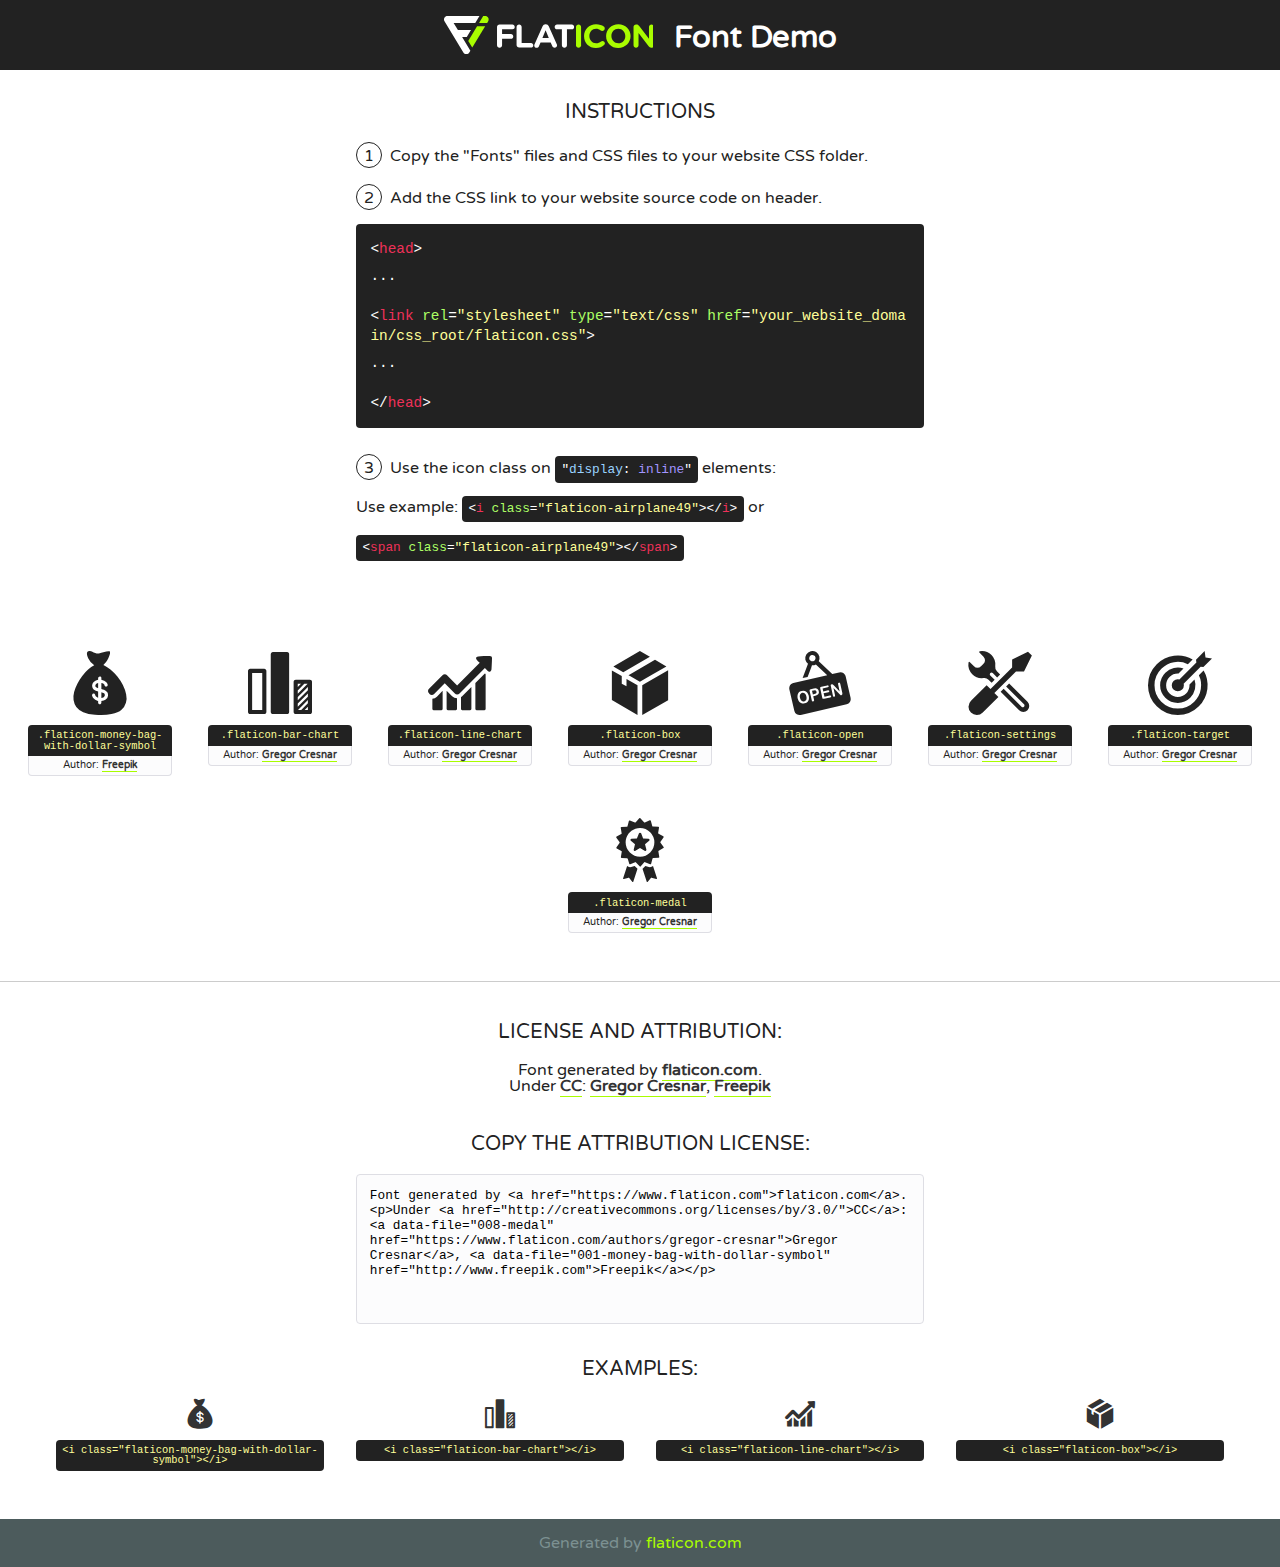
<file: static/fonts1/flaticon/font/flaticon.html>
<!DOCTYPE html>
<!--
  Flaticon icon font: Flaticon
  Creation date: 31/03/2019 22:35
-->
<html>
<!DOCTYPE html>
<html>

<head>
    <title>Flaticon WebFont</title>
    <link href="http://fonts.googleapis.com/css?family=Varela+Round" rel="stylesheet" type="text/css" />
    <link rel="stylesheet" type="text/css" href="flaticon.css">
    <meta charset="UTF-8">
    <style>
    html, body, div, span, applet, object, iframe,
    h1, h2, h3, h4, h5, h6, p, blockquote, pre,
    a, abbr, acronym, address, big, cite, code,
    del, dfn, em, img, ins, kbd, q, s, samp,
    small, strike, strong, sub, sup, tt, var,
    b, u, i, center,
    dl, dt, dd, ol, ul, li,
    fieldset, form, label, legend,
    table, caption, tbody, tfoot, thead, tr, th, td,
    article, aside, canvas, details, embed, 
    figure, figcaption, footer, header, hgroup, 
    menu, nav, output, ruby, section, summary,
    time, mark, audio, video {
        margin: 0;
        padding: 0;
        border: 0;
        font-size: 100%;
        font: inherit;
        vertical-align: baseline;
    }
    /* HTML5 display-role reset for older browsers */
    article, aside, details, figcaption, figure, 
    footer, header, hgroup, menu, nav, section {
        display: block;
    }
    body {
        line-height: 1;
    }
    ol, ul {
        list-style: none;
    }
    blockquote, q {
        quotes: none;
    }
    blockquote:before, blockquote:after,
    q:before, q:after {
        content: '';
        content: none;
    }
    table {
        border-collapse: collapse;
        border-spacing: 0;
    }
    body {
        font-family: 'Varela Round', Helvetica, Arial, sans-serif;
        font-size: 16px;
        color: #222;
    }
    a {
        color: #333;
        border-bottom: 1px solid #a9fd00;
        font-weight: bold;
        text-decoration: none;
    }
    * {
        -moz-box-sizing: border-box;
        -webkit-box-sizing: border-box;
        box-sizing: border-box;
        margin: 0;
        padding: 0;
    }
    [class^="flaticon-"]:before, [class*=" flaticon-"]:before, [class^="flaticon-"]:after, [class*=" flaticon-"]:after {
        font-family: Flaticon;
        font-size: 30px;
        font-style: normal;
        margin-left: 20px;
        color: #333;
    }
    .wrapper {
        max-width: 600px;
        margin: auto;
        padding: 0 1em;
    }
    .title {
        font-size: 1.25em;
        text-align: center;
        margin-bottom: 1em;
        text-transform: uppercase;
    }
    header {
        text-align: center;
        background-color: #222;
        color: #fff;
        padding: 1em;
    }
    header .logo {
        width: 210px;
        height: 38px;
        display: inline-block;
        vertical-align: middle;
        margin-right: 1em;
        border: none;
    }
    header strong {
        font-size: 1.95em;
        font-weight: bold;
        vertical-align: middle;
        margin-top: 5px;
        display: inline-block;
    }
    .demo {
        margin: 2em auto;
        line-height: 1.25em;
    }
    .demo ul li {
        margin-bottom: 1em;
    }
    .demo ul li .num {
        color: #222;
        border-radius: 20px;
        display: inline-block;
        width: 26px;
        padding: 3px;
        height: 26px;
        text-align: center;
        margin-right: 0.5em;
        border: 1px solid #222;
    }
    .demo ul li code {
        background-color: #222;
        border-radius: 4px;
        padding: 0.25em 0.5em;
        display: inline-block;
        color: #fff;
        font-family: Consolas,Monaco,Lucida Console,Liberation Mono,DejaVu Sans Mono,Bitstream Vera Sans Mono,Courier New, monospace;
        font-weight: lighter;
        margin-top: 1em;
        font-size: 0.8em;
        word-break: break-all;
    }
    .demo ul li code.big {
        padding: 1em;
        font-size: 0.9em;
    }
    .demo ul li code .red {
        color: #EF3159;
    }
    .demo ul li code .green {
        color: #ACFF65;
    }
    .demo ul li code .yellow {
        color: #FFFF99;
    }
    .demo ul li code .blue {
        color: #99D3FF;
    }
    .demo ul li code .purple {
        color: #A295FF;
    }
    .demo ul li code .dots {
        margin-top: 0.5em;
        display: block;
    }
    #glyphs {
        border-bottom: 1px solid #ccc;
        padding: 2em 0;
        text-align: center;
    }
    .glyph {
        display: inline-block;
        width: 9em;
        margin: 1em;
        text-align: center;
        vertical-align: top;
        background: #FFF;
    }
    .glyph .glyph-icon {
        padding: 10px;
        display: block;
        font-family:"Flaticon";
        font-size: 64px;
        line-height: 1;
    }
    .glyph .glyph-icon:before {
        font-size: 64px;
        color: #222;
        margin-left: 0;
    }
    .class-name {
        font-size: 0.65em;
        background-color: #222;
        color: #fff;
        border-radius: 4px 4px 0 0;
        padding: 0.5em;
        color: #FFFF99;
        font-family: Consolas,Monaco,Lucida Console,Liberation Mono,DejaVu Sans Mono,Bitstream Vera Sans Mono,Courier New, monospace;
    }
    .author-name {
        font-size: 0.6em;
        background-color: #fcfcfd;
        border: 1px solid #DEDEE4;
        border-top: 0;
        border-radius: 0 0 4px 4px;
        padding: 0.5em;
    }
    .class-name:last-child {
        font-size: 10px;
        color:#888;
    }
    .class-name:last-child a {
        font-size: 10px;
        color:#555;
    }
    .class-name:last-child a:hover {
        color:#a9fd00;
    }
    .glyph > input {
        display: block;
        width: 100px;
        margin: 5px auto;
        text-align: center;
        font-size: 12px;
        cursor: text;
    }
    .glyph > input.icon-input {
        font-family:"Flaticon";
        font-size: 16px;
        margin-bottom: 10px;
    }
    .attribution .title {
        margin-top: 2em;
    }
    .attribution textarea {
        background-color: #fcfcfd;
        padding: 1em;
        border: none;
        box-shadow: none;
        border: 1px solid #DEDEE4;
        border-radius: 4px;
        resize: none;
        width: 100%;
        height: 150px;
        font-size: 0.8em;
        font-family: Consolas,Monaco,Lucida Console,Liberation Mono,DejaVu Sans Mono,Bitstream Vera Sans Mono,Courier New, monospace;
        -webkit-appearance: none;
    }
    .iconsuse {
        margin: 2em auto;
        text-align: center;
        max-width: 1200px;
    }
    .iconsuse:after {
        content: '';
        display: table;
        clear: both;
    }
    .iconsuse .image {
        float: left;
        width: 25%;
        padding: 0 1em;
    }
    .iconsuse .image p {
        margin-bottom: 1em;
    }
    .iconsuse .image span {
        display: block;
        font-size: 0.65em;
        background-color: #222;
        color: #fff;
        border-radius: 4px;
        padding: 0.5em;
        color: #FFFF99;
        margin-top: 1em;
        font-family: Consolas,Monaco,Lucida Console,Liberation Mono,DejaVu Sans Mono,Bitstream Vera Sans Mono,Courier New, monospace;
    }
    #footer {
        text-align: center;
        background-color: #4C5B5C;
        color: #7c9192;
        padding: 1em;
    }
    #footer a {
        border: none;
        color: #a9fd00;
        font-weight: normal;
    }
    @media (max-width: 960px) {
        .iconsuse .image {
            width: 50%;
        }
    }
    @media (max-width: 560px) {
        .iconsuse .image {
            width: 100%;
        }
    }
    </style>
</head>

<body class="characters-off">

    <header>
        <a href="https://www.flaticon.com" target="_blank" class="logo">
            <svg version="1.1" xmlns="http://www.w3.org/2000/svg" xmlns:xlink="http://www.w3.org/1999/xlink" xmlns:a="http://ns.adobe.com/AdobeSVGViewerExtensions/3.0/" viewBox="0 0 560.875 102.036" enable-background="new 0 0 560.875 102.036" xml:space="preserve">
                <defs>
                </defs>
                <g>
                    <g class="letters">
                        <path fill="#ffffff" d="M141.596,29.675c0-3.777,2.985-6.767,6.764-6.767h34.438c3.426,0,6.15,2.728,6.15,6.15
                        c0,3.43-2.724,6.149-6.15,6.149h-27.674v13.091h23.719c3.429,0,6.151,2.724,6.151,6.15c0,3.43-2.723,6.149-6.151,6.149h-23.719
                        v17.574c0,3.773-2.986,6.761-6.764,6.761c-3.779,0-6.764-2.989-6.764-6.761V29.675z"></path>
                        <path fill="#ffffff" d="M193.844,29.149c0-3.781,2.985-6.767,6.764-6.767c3.776,0,6.763,2.985,6.763,6.767v42.957h25.039
                        c3.426,0,6.149,2.726,6.149,6.153c0,3.425-2.723,6.15-6.149,6.15h-31.802c-3.779,0-6.764-2.986-6.764-6.768V29.149z"></path>
                        <path fill="#ffffff" d="M241.891,75.71l21.438-48.407c1.492-3.341,4.215-5.357,7.906-5.357h0.792
                        c3.686,0,6.323,2.017,7.815,5.357l21.439,48.407c0.436,0.967,0.701,1.845,0.701,2.723c0,3.602-2.809,6.501-6.414,6.501
                        c-3.161,0-5.269-1.845-6.499-4.655l-4.132-9.661h-27.059l-4.301,10.102c-1.144,2.631-3.426,4.214-6.237,4.214
                        c-3.517,0-6.24-2.81-6.24-6.325C241.1,77.64,241.451,76.677,241.891,75.71z M279.932,58.666l-8.521-20.297l-8.526,20.297H279.932
                        z"></path>
                        <path fill="#ffffff" d="M314.864,35.387H301.86c-3.429,0-6.239-2.813-6.239-6.238c0-3.429,2.811-6.24,6.239-6.24h39.533
                        c3.426,0,6.237,2.811,6.237,6.24c0,3.425-2.811,6.238-6.237,6.238h-13.001v42.785c0,3.773-2.99,6.761-6.764,6.761
                        c-3.779,0-6.764-2.989-6.764-6.761V35.387z"></path>
                        <path fill="#A9FD00" d="M352.615,29.149c0-3.781,2.985-6.767,6.767-6.767c3.774,0,6.761,2.985,6.761,6.767v49.024
                        c0,3.773-2.987,6.761-6.761,6.761c-3.781,0-6.767-2.989-6.767-6.761V29.149z"></path>
                        <path fill="#A9FD00" d="M374.132,53.836v-0.179c0-17.481,13.178-31.801,32.065-31.801c9.22,0,15.459,2.458,20.557,6.238
                        c1.402,1.054,2.637,2.985,2.637,5.357c0,3.692-2.985,6.59-6.681,6.59c-1.845,0-3.071-0.702-4.044-1.319
                        c-3.776-2.813-7.729-4.393-12.562-4.393c-10.364,0-17.831,8.611-17.831,19.154v0.173c0,10.542,7.291,19.329,17.831,19.329
                        c5.715,0,9.492-1.756,13.359-4.834c1.049-0.874,2.458-1.491,4.039-1.491c3.429,0,6.325,2.813,6.325,6.236
                        c0,2.106-1.056,3.78-2.282,4.834c-5.539,4.834-12.036,7.733-21.878,7.733C387.572,85.464,374.132,71.493,374.132,53.836z"></path>
                        <path fill="#A9FD00" d="M433.009,53.836v-0.179c0-17.481,13.79-31.801,32.766-31.801c18.981,0,32.592,14.143,32.592,31.628v0.173
                        c0,17.483-13.785,31.807-32.769,31.807C446.625,85.464,433.009,71.32,433.009,53.836z M484.224,53.836v-0.179
                        c0-10.539-7.725-19.326-18.626-19.326c-10.893,0-18.449,8.611-18.449,19.154v0.173c0,10.542,7.73,19.329,18.626,19.329
                        C476.676,72.986,484.224,64.378,484.224,53.836z"></path>
                        <path fill="#A9FD00" d="M506.233,29.321c0-3.774,2.99-6.763,6.767-6.763h1.401c3.252,0,5.183,1.583,7.029,3.953l26.093,34.265
                        V29.059c0-3.692,2.99-6.677,6.681-6.677c3.683,0,6.671,2.985,6.671,6.677v48.934c0,3.78-2.987,6.765-6.764,6.765h-0.436
                        c-3.257,0-5.188-1.581-7.034-3.953l-27.056-35.492v32.944c0,3.687-2.985,6.676-6.678,6.676c-3.683,0-6.673-2.989-6.673-6.676
                        V29.321z"></path>
                    </g>
                    <g class="insignia">
                        <path fill="#ffffff" d="M48.372,56.137h12.517l11.156-18.537H37.186L25.688,18.539h57.825L94.668,0H9.271
                        C5.925,0,2.842,1.801,1.198,4.716c-1.644,2.907-1.593,6.482,0.134,9.343l50.38,83.501c1.678,2.781,4.689,4.476,7.938,4.476
                        c3.246,0,6.257-1.695,7.935-4.476l2.898-4.804L48.372,56.137z"></path>
                        <g class="i">
                            <path fill="#A9FD00" d="M93.575,18.539h0.031v0.004l21.652,0.004l2.705-4.488c1.727-2.861,1.778-6.436,0.133-9.343
                            C116.454,1.801,113.371,0,110.026,0h-5.294L93.575,18.539z"></path>
                            <polygon fill="#A9FD00" points="88.291,27.356 64.725,66.486 75.519,84.404 109.942,27.356"></polygon>
                        </g>
                    </g>
                </g>
            </svg>
        </a>
        <strong>Font Demo</strong>
    </header>


    <section class="demo wrapper">

        <p class="title">Instructions</p>

        <ul>
            <li>
                <span class="num">1</span>Copy the "Fonts" files and CSS files to your website CSS folder.
            </li>
            <li>
                <span class="num">2</span>Add the CSS link to your website source code on header.
                <code class="big">
                    &lt;<span class="red">head</span>&gt;
                    <br/><span class="dots">...</span>
                    <br/>&lt;<span class="red">link</span> <span class="green">rel</span>=<span class="yellow">"stylesheet"</span> <span class="green">type</span>=<span class="yellow">"text/css"</span> <span class="green">href</span>=<span class="yellow">"your_website_domain/css_root/flaticon.css"</span>&gt;
                    <br/><span class="dots">...</span>
                    <br/>&lt;/<span class="red">head</span>&gt;
                </code>
            </li>

            <li>
                <p>
                    <span class="num">3</span>Use the icon class on <code>"<span class="blue">display</span>:<span class="purple"> inline</span>"</code> elements:
                    <br />
                    Use example: <code>&lt;<span class="red">i</span> <span class="green">class</span>=<span class="yellow">&quot;flaticon-airplane49&quot;</span>&gt;&lt;/<span class="red">i</span>&gt;</code> or <code>&lt;<span class="red">span</span> <span class="green">class</span>=<span class="yellow">&quot;flaticon-airplane49&quot;</span>&gt;&lt;/<span class="red">span</span>&gt;</code>
            </li>
        </ul>

    </section>




   <section id="glyphs">          
    
      
        <div class="glyph"><div class="glyph-icon flaticon-money-bag-with-dollar-symbol"></div>
            <div class="class-name">.flaticon-money-bag-with-dollar-symbol</div>
            <div class="author-name">Author: <a data-file="001-money-bag-with-dollar-symbol" href="http://www.freepik.com">Freepik</a> </div> 
        </div>        
        
        <div class="glyph"><div class="glyph-icon flaticon-bar-chart"></div>
            <div class="class-name">.flaticon-bar-chart</div>
            <div class="author-name">Author: <a data-file="002-bar-chart" href="https://www.flaticon.com/authors/gregor-cresnar">Gregor Cresnar</a> </div> 
        </div>        
        
        <div class="glyph"><div class="glyph-icon flaticon-line-chart"></div>
            <div class="class-name">.flaticon-line-chart</div>
            <div class="author-name">Author: <a data-file="003-line-chart" href="https://www.flaticon.com/authors/gregor-cresnar">Gregor Cresnar</a> </div> 
        </div>        
        
        <div class="glyph"><div class="glyph-icon flaticon-box"></div>
            <div class="class-name">.flaticon-box</div>
            <div class="author-name">Author: <a data-file="004-box" href="https://www.flaticon.com/authors/gregor-cresnar">Gregor Cresnar</a> </div> 
        </div>        
        
        <div class="glyph"><div class="glyph-icon flaticon-open"></div>
            <div class="class-name">.flaticon-open</div>
            <div class="author-name">Author: <a data-file="005-open" href="https://www.flaticon.com/authors/gregor-cresnar">Gregor Cresnar</a> </div> 
        </div>        
        
        <div class="glyph"><div class="glyph-icon flaticon-settings"></div>
            <div class="class-name">.flaticon-settings</div>
            <div class="author-name">Author: <a data-file="006-settings" href="https://www.flaticon.com/authors/gregor-cresnar">Gregor Cresnar</a> </div> 
        </div>        
        
        <div class="glyph"><div class="glyph-icon flaticon-target"></div>
            <div class="class-name">.flaticon-target</div>
            <div class="author-name">Author: <a data-file="007-target" href="https://www.flaticon.com/authors/gregor-cresnar">Gregor Cresnar</a> </div> 
        </div>        
        
        <div class="glyph"><div class="glyph-icon flaticon-medal"></div>
            <div class="class-name">.flaticon-medal</div>
            <div class="author-name">Author: <a data-file="008-medal" href="https://www.flaticon.com/authors/gregor-cresnar">Gregor Cresnar</a> </div> 
        </div>        
        

    </section>



    <section class="attribution wrapper"   style="text-align:center;">

      <div class="title">License and attribution:</div><div class="attrDiv">Font generated by <a href="https://www.flaticon.com">flaticon.com</a>. <div><p>Under <a href="http://creativecommons.org/licenses/by/3.0/">CC</a>: <a data-file="008-medal" href="https://www.flaticon.com/authors/gregor-cresnar">Gregor Cresnar</a>, <a data-file="001-money-bag-with-dollar-symbol" href="http://www.freepik.com">Freepik</a></p>  </div>
      </div>
      <div class="title">Copy the Attribution License:</div>

    <textarea onclick="this.focus();this.select();">Font generated by &lt;a href=&quot;https://www.flaticon.com&quot;&gt;flaticon.com&lt;/a&gt;. <p>Under <a href="http://creativecommons.org/licenses/by/3.0/">CC</a>: <a data-file="008-medal" href="https://www.flaticon.com/authors/gregor-cresnar">Gregor Cresnar</a>, <a data-file="001-money-bag-with-dollar-symbol" href="http://www.freepik.com">Freepik</a></p>  
     </textarea>

    </section>

    <section class="iconsuse">

          <div class="title">Examples:</div>            
             
            <div class="image">
                <p>
                    <i class="glyph-icon flaticon-money-bag-with-dollar-symbol"></i> 
                    <span>&lt;i class=&quot;flaticon-money-bag-with-dollar-symbol&quot;&gt;&lt;/i&gt;</span>
                </p>
            </div>
            
            <div class="image">
                <p>
                    <i class="glyph-icon flaticon-bar-chart"></i> 
                    <span>&lt;i class=&quot;flaticon-bar-chart&quot;&gt;&lt;/i&gt;</span>
                </p>
            </div>
            
            <div class="image">
                <p>
                    <i class="glyph-icon flaticon-line-chart"></i> 
                    <span>&lt;i class=&quot;flaticon-line-chart&quot;&gt;&lt;/i&gt;</span>
                </p>
            </div>
            
            <div class="image">
                <p>
                    <i class="glyph-icon flaticon-box"></i> 
                    <span>&lt;i class=&quot;flaticon-box&quot;&gt;&lt;/i&gt;</span>
                </p>
            </div>
                       
        </div>
                            
    </section>

<div id="footer">
    <div>Generated by <a href="https://www.flaticon.com">flaticon.com</a>
    </div>
</div>



</body>
</html>
</file>
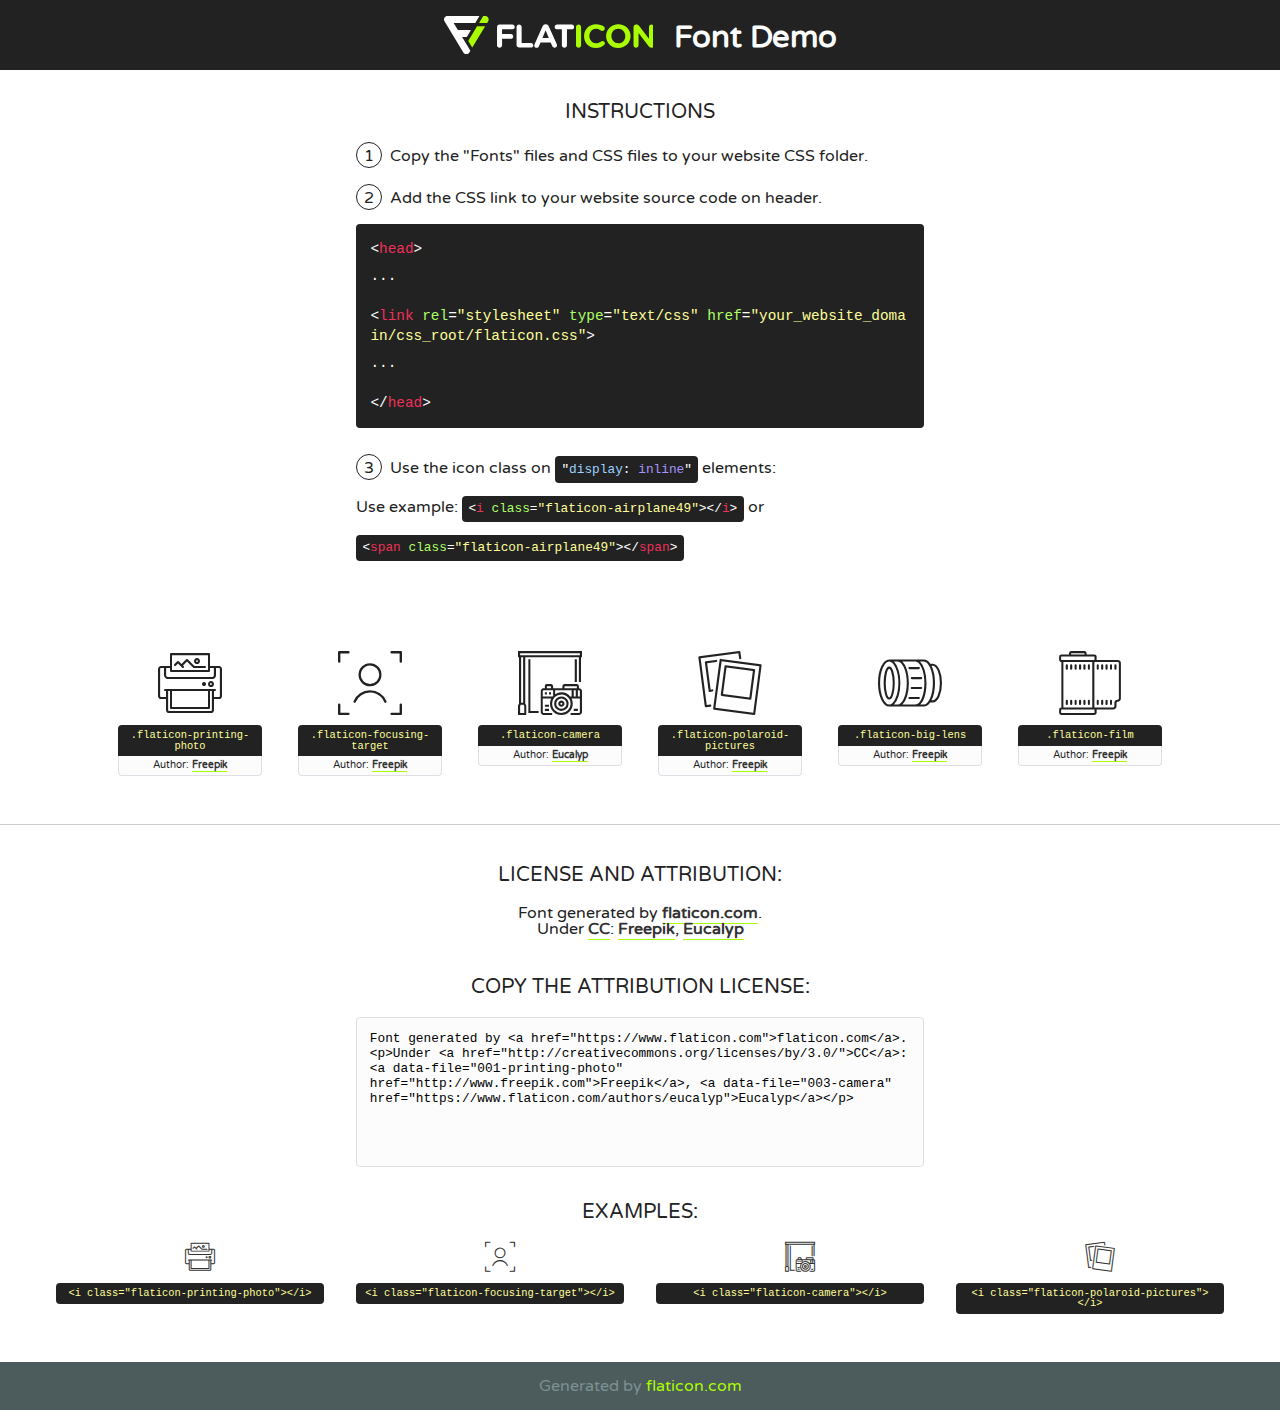
<file: static/fonts2/flaticon/font/flaticon.html>
<!DOCTYPE html>
<!--
  Flaticon icon font: Flaticon
  Creation date: 12/12/2018 14:43
-->
<html>
<!DOCTYPE html>
<html>

<head>
    <title>Flaticon WebFont</title>
    <link href="http://fonts.googleapis.com/css?family=Varela+Round" rel="stylesheet" type="text/css" />
    <link rel="stylesheet" type="text/css" href="flaticon.css">
    <meta charset="UTF-8">
    <style>
    html, body, div, span, applet, object, iframe,
    h1, h2, h3, h4, h5, h6, p, blockquote, pre,
    a, abbr, acronym, address, big, cite, code,
    del, dfn, em, img, ins, kbd, q, s, samp,
    small, strike, strong, sub, sup, tt, var,
    b, u, i, center,
    dl, dt, dd, ol, ul, li,
    fieldset, form, label, legend,
    table, caption, tbody, tfoot, thead, tr, th, td,
    article, aside, canvas, details, embed, 
    figure, figcaption, footer, header, hgroup, 
    menu, nav, output, ruby, section, summary,
    time, mark, audio, video {
        margin: 0;
        padding: 0;
        border: 0;
        font-size: 100%;
        font: inherit;
        vertical-align: baseline;
    }
    /* HTML5 display-role reset for older browsers */
    article, aside, details, figcaption, figure, 
    footer, header, hgroup, menu, nav, section {
        display: block;
    }
    body {
        line-height: 1;
    }
    ol, ul {
        list-style: none;
    }
    blockquote, q {
        quotes: none;
    }
    blockquote:before, blockquote:after,
    q:before, q:after {
        content: '';
        content: none;
    }
    table {
        border-collapse: collapse;
        border-spacing: 0;
    }
    body {
        font-family: 'Varela Round', Helvetica, Arial, sans-serif;
        font-size: 16px;
        color: #222;
    }
    a {
        color: #333;
        border-bottom: 1px solid #a9fd00;
        font-weight: bold;
        text-decoration: none;
    }
    * {
        -moz-box-sizing: border-box;
        -webkit-box-sizing: border-box;
        box-sizing: border-box;
        margin: 0;
        padding: 0;
    }
    [class^="flaticon-"]:before, [class*=" flaticon-"]:before, [class^="flaticon-"]:after, [class*=" flaticon-"]:after {
        font-family: Flaticon;
        font-size: 30px;
        font-style: normal;
        margin-left: 20px;
        color: #333;
    }
    .wrapper {
        max-width: 600px;
        margin: auto;
        padding: 0 1em;
    }
    .title {
        font-size: 1.25em;
        text-align: center;
        margin-bottom: 1em;
        text-transform: uppercase;
    }
    header {
        text-align: center;
        background-color: #222;
        color: #fff;
        padding: 1em;
    }
    header .logo {
        width: 210px;
        height: 38px;
        display: inline-block;
        vertical-align: middle;
        margin-right: 1em;
        border: none;
    }
    header strong {
        font-size: 1.95em;
        font-weight: bold;
        vertical-align: middle;
        margin-top: 5px;
        display: inline-block;
    }
    .demo {
        margin: 2em auto;
        line-height: 1.25em;
    }
    .demo ul li {
        margin-bottom: 1em;
    }
    .demo ul li .num {
        color: #222;
        border-radius: 20px;
        display: inline-block;
        width: 26px;
        padding: 3px;
        height: 26px;
        text-align: center;
        margin-right: 0.5em;
        border: 1px solid #222;
    }
    .demo ul li code {
        background-color: #222;
        border-radius: 4px;
        padding: 0.25em 0.5em;
        display: inline-block;
        color: #fff;
        font-family: Consolas,Monaco,Lucida Console,Liberation Mono,DejaVu Sans Mono,Bitstream Vera Sans Mono,Courier New, monospace;
        font-weight: lighter;
        margin-top: 1em;
        font-size: 0.8em;
        word-break: break-all;
    }
    .demo ul li code.big {
        padding: 1em;
        font-size: 0.9em;
    }
    .demo ul li code .red {
        color: #EF3159;
    }
    .demo ul li code .green {
        color: #ACFF65;
    }
    .demo ul li code .yellow {
        color: #FFFF99;
    }
    .demo ul li code .blue {
        color: #99D3FF;
    }
    .demo ul li code .purple {
        color: #A295FF;
    }
    .demo ul li code .dots {
        margin-top: 0.5em;
        display: block;
    }
    #glyphs {
        border-bottom: 1px solid #ccc;
        padding: 2em 0;
        text-align: center;
    }
    .glyph {
        display: inline-block;
        width: 9em;
        margin: 1em;
        text-align: center;
        vertical-align: top;
        background: #FFF;
    }
    .glyph .glyph-icon {
        padding: 10px;
        display: block;
        font-family:"Flaticon";
        font-size: 64px;
        line-height: 1;
    }
    .glyph .glyph-icon:before {
        font-size: 64px;
        color: #222;
        margin-left: 0;
    }
    .class-name {
        font-size: 0.65em;
        background-color: #222;
        color: #fff;
        border-radius: 4px 4px 0 0;
        padding: 0.5em;
        color: #FFFF99;
        font-family: Consolas,Monaco,Lucida Console,Liberation Mono,DejaVu Sans Mono,Bitstream Vera Sans Mono,Courier New, monospace;
    }
    .author-name {
        font-size: 0.6em;
        background-color: #fcfcfd;
        border: 1px solid #DEDEE4;
        border-top: 0;
        border-radius: 0 0 4px 4px;
        padding: 0.5em;
    }
    .class-name:last-child {
        font-size: 10px;
        color:#888;
    }
    .class-name:last-child a {
        font-size: 10px;
        color:#555;
    }
    .class-name:last-child a:hover {
        color:#a9fd00;
    }
    .glyph > input {
        display: block;
        width: 100px;
        margin: 5px auto;
        text-align: center;
        font-size: 12px;
        cursor: text;
    }
    .glyph > input.icon-input {
        font-family:"Flaticon";
        font-size: 16px;
        margin-bottom: 10px;
    }
    .attribution .title {
        margin-top: 2em;
    }
    .attribution textarea {
        background-color: #fcfcfd;
        padding: 1em;
        border: none;
        box-shadow: none;
        border: 1px solid #DEDEE4;
        border-radius: 4px;
        resize: none;
        width: 100%;
        height: 150px;
        font-size: 0.8em;
        font-family: Consolas,Monaco,Lucida Console,Liberation Mono,DejaVu Sans Mono,Bitstream Vera Sans Mono,Courier New, monospace;
        -webkit-appearance: none;
    }
    .iconsuse {
        margin: 2em auto;
        text-align: center;
        max-width: 1200px;
    }
    .iconsuse:after {
        content: '';
        display: table;
        clear: both;
    }
    .iconsuse .image {
        float: left;
        width: 25%;
        padding: 0 1em;
    }
    .iconsuse .image p {
        margin-bottom: 1em;
    }
    .iconsuse .image span {
        display: block;
        font-size: 0.65em;
        background-color: #222;
        color: #fff;
        border-radius: 4px;
        padding: 0.5em;
        color: #FFFF99;
        margin-top: 1em;
        font-family: Consolas,Monaco,Lucida Console,Liberation Mono,DejaVu Sans Mono,Bitstream Vera Sans Mono,Courier New, monospace;
    }
    #footer {
        text-align: center;
        background-color: #4C5B5C;
        color: #7c9192;
        padding: 1em;
    }
    #footer a {
        border: none;
        color: #a9fd00;
        font-weight: normal;
    }
    @media (max-width: 960px) {
        .iconsuse .image {
            width: 50%;
        }
    }
    @media (max-width: 560px) {
        .iconsuse .image {
            width: 100%;
        }
    }
    </style>
</head>

<body class="characters-off">

    <header>
        <a href="https://www.flaticon.com" target="_blank" class="logo">
            <svg version="1.1" xmlns="http://www.w3.org/2000/svg" xmlns:xlink="http://www.w3.org/1999/xlink" xmlns:a="http://ns.adobe.com/AdobeSVGViewerExtensions/3.0/" viewBox="0 0 560.875 102.036" enable-background="new 0 0 560.875 102.036" xml:space="preserve">
                <defs>
                </defs>
                <g>
                    <g class="letters">
                        <path fill="#ffffff" d="M141.596,29.675c0-3.777,2.985-6.767,6.764-6.767h34.438c3.426,0,6.15,2.728,6.15,6.15
                        c0,3.43-2.724,6.149-6.15,6.149h-27.674v13.091h23.719c3.429,0,6.151,2.724,6.151,6.15c0,3.43-2.723,6.149-6.151,6.149h-23.719
                        v17.574c0,3.773-2.986,6.761-6.764,6.761c-3.779,0-6.764-2.989-6.764-6.761V29.675z"></path>
                        <path fill="#ffffff" d="M193.844,29.149c0-3.781,2.985-6.767,6.764-6.767c3.776,0,6.763,2.985,6.763,6.767v42.957h25.039
                        c3.426,0,6.149,2.726,6.149,6.153c0,3.425-2.723,6.15-6.149,6.15h-31.802c-3.779,0-6.764-2.986-6.764-6.768V29.149z"></path>
                        <path fill="#ffffff" d="M241.891,75.71l21.438-48.407c1.492-3.341,4.215-5.357,7.906-5.357h0.792
                        c3.686,0,6.323,2.017,7.815,5.357l21.439,48.407c0.436,0.967,0.701,1.845,0.701,2.723c0,3.602-2.809,6.501-6.414,6.501
                        c-3.161,0-5.269-1.845-6.499-4.655l-4.132-9.661h-27.059l-4.301,10.102c-1.144,2.631-3.426,4.214-6.237,4.214
                        c-3.517,0-6.24-2.81-6.24-6.325C241.1,77.64,241.451,76.677,241.891,75.71z M279.932,58.666l-8.521-20.297l-8.526,20.297H279.932
                        z"></path>
                        <path fill="#ffffff" d="M314.864,35.387H301.86c-3.429,0-6.239-2.813-6.239-6.238c0-3.429,2.811-6.24,6.239-6.24h39.533
                        c3.426,0,6.237,2.811,6.237,6.24c0,3.425-2.811,6.238-6.237,6.238h-13.001v42.785c0,3.773-2.99,6.761-6.764,6.761
                        c-3.779,0-6.764-2.989-6.764-6.761V35.387z"></path>
                        <path fill="#A9FD00" d="M352.615,29.149c0-3.781,2.985-6.767,6.767-6.767c3.774,0,6.761,2.985,6.761,6.767v49.024
                        c0,3.773-2.987,6.761-6.761,6.761c-3.781,0-6.767-2.989-6.767-6.761V29.149z"></path>
                        <path fill="#A9FD00" d="M374.132,53.836v-0.179c0-17.481,13.178-31.801,32.065-31.801c9.22,0,15.459,2.458,20.557,6.238
                        c1.402,1.054,2.637,2.985,2.637,5.357c0,3.692-2.985,6.59-6.681,6.59c-1.845,0-3.071-0.702-4.044-1.319
                        c-3.776-2.813-7.729-4.393-12.562-4.393c-10.364,0-17.831,8.611-17.831,19.154v0.173c0,10.542,7.291,19.329,17.831,19.329
                        c5.715,0,9.492-1.756,13.359-4.834c1.049-0.874,2.458-1.491,4.039-1.491c3.429,0,6.325,2.813,6.325,6.236
                        c0,2.106-1.056,3.78-2.282,4.834c-5.539,4.834-12.036,7.733-21.878,7.733C387.572,85.464,374.132,71.493,374.132,53.836z"></path>
                        <path fill="#A9FD00" d="M433.009,53.836v-0.179c0-17.481,13.79-31.801,32.766-31.801c18.981,0,32.592,14.143,32.592,31.628v0.173
                        c0,17.483-13.785,31.807-32.769,31.807C446.625,85.464,433.009,71.32,433.009,53.836z M484.224,53.836v-0.179
                        c0-10.539-7.725-19.326-18.626-19.326c-10.893,0-18.449,8.611-18.449,19.154v0.173c0,10.542,7.73,19.329,18.626,19.329
                        C476.676,72.986,484.224,64.378,484.224,53.836z"></path>
                        <path fill="#A9FD00" d="M506.233,29.321c0-3.774,2.99-6.763,6.767-6.763h1.401c3.252,0,5.183,1.583,7.029,3.953l26.093,34.265
                        V29.059c0-3.692,2.99-6.677,6.681-6.677c3.683,0,6.671,2.985,6.671,6.677v48.934c0,3.78-2.987,6.765-6.764,6.765h-0.436
                        c-3.257,0-5.188-1.581-7.034-3.953l-27.056-35.492v32.944c0,3.687-2.985,6.676-6.678,6.676c-3.683,0-6.673-2.989-6.673-6.676
                        V29.321z"></path>
                    </g>
                    <g class="insignia">
                        <path fill="#ffffff" d="M48.372,56.137h12.517l11.156-18.537H37.186L25.688,18.539h57.825L94.668,0H9.271
                        C5.925,0,2.842,1.801,1.198,4.716c-1.644,2.907-1.593,6.482,0.134,9.343l50.38,83.501c1.678,2.781,4.689,4.476,7.938,4.476
                        c3.246,0,6.257-1.695,7.935-4.476l2.898-4.804L48.372,56.137z"></path>
                        <g class="i">
                            <path fill="#A9FD00" d="M93.575,18.539h0.031v0.004l21.652,0.004l2.705-4.488c1.727-2.861,1.778-6.436,0.133-9.343
                            C116.454,1.801,113.371,0,110.026,0h-5.294L93.575,18.539z"></path>
                            <polygon fill="#A9FD00" points="88.291,27.356 64.725,66.486 75.519,84.404 109.942,27.356"></polygon>
                        </g>
                    </g>
                </g>
            </svg>
        </a>
        <strong>Font Demo</strong>
    </header>


    <section class="demo wrapper">

        <p class="title">Instructions</p>

        <ul>
            <li>
                <span class="num">1</span>Copy the "Fonts" files and CSS files to your website CSS folder.
            </li>
            <li>
                <span class="num">2</span>Add the CSS link to your website source code on header.
                <code class="big">
                    &lt;<span class="red">head</span>&gt;
                    <br/><span class="dots">...</span>
                    <br/>&lt;<span class="red">link</span> <span class="green">rel</span>=<span class="yellow">"stylesheet"</span> <span class="green">type</span>=<span class="yellow">"text/css"</span> <span class="green">href</span>=<span class="yellow">"your_website_domain/css_root/flaticon.css"</span>&gt;
                    <br/><span class="dots">...</span>
                    <br/>&lt;/<span class="red">head</span>&gt;
                </code>
            </li>

            <li>
                <p>
                    <span class="num">3</span>Use the icon class on <code>"<span class="blue">display</span>:<span class="purple"> inline</span>"</code> elements:
                    <br />
                    Use example: <code>&lt;<span class="red">i</span> <span class="green">class</span>=<span class="yellow">&quot;flaticon-airplane49&quot;</span>&gt;&lt;/<span class="red">i</span>&gt;</code> or <code>&lt;<span class="red">span</span> <span class="green">class</span>=<span class="yellow">&quot;flaticon-airplane49&quot;</span>&gt;&lt;/<span class="red">span</span>&gt;</code>
            </li>
        </ul>

    </section>




   <section id="glyphs">          
    
      
        <div class="glyph"><div class="glyph-icon flaticon-printing-photo"></div>
            <div class="class-name">.flaticon-printing-photo</div>
            <div class="author-name">Author: <a data-file="001-printing-photo" href="http://www.freepik.com">Freepik</a> </div> 
        </div>        
        
        <div class="glyph"><div class="glyph-icon flaticon-focusing-target"></div>
            <div class="class-name">.flaticon-focusing-target</div>
            <div class="author-name">Author: <a data-file="002-focusing-target" href="http://www.freepik.com">Freepik</a> </div> 
        </div>        
        
        <div class="glyph"><div class="glyph-icon flaticon-camera"></div>
            <div class="class-name">.flaticon-camera</div>
            <div class="author-name">Author: <a data-file="003-camera" href="https://www.flaticon.com/authors/eucalyp">Eucalyp</a> </div> 
        </div>        
        
        <div class="glyph"><div class="glyph-icon flaticon-polaroid-pictures"></div>
            <div class="class-name">.flaticon-polaroid-pictures</div>
            <div class="author-name">Author: <a data-file="004-polaroid-pictures" href="http://www.freepik.com">Freepik</a> </div> 
        </div>        
        
        <div class="glyph"><div class="glyph-icon flaticon-big-lens"></div>
            <div class="class-name">.flaticon-big-lens</div>
            <div class="author-name">Author: <a data-file="005-big-lens" href="http://www.freepik.com">Freepik</a> </div> 
        </div>        
        
        <div class="glyph"><div class="glyph-icon flaticon-film"></div>
            <div class="class-name">.flaticon-film</div>
            <div class="author-name">Author: <a data-file="006-film" href="http://www.freepik.com">Freepik</a> </div> 
        </div>        
        

    </section>



    <section class="attribution wrapper"   style="text-align:center;">

      <div class="title">License and attribution:</div><div class="attrDiv">Font generated by <a href="https://www.flaticon.com">flaticon.com</a>. <div><p>Under <a href="http://creativecommons.org/licenses/by/3.0/">CC</a>: <a data-file="001-printing-photo" href="http://www.freepik.com">Freepik</a>, <a data-file="003-camera" href="https://www.flaticon.com/authors/eucalyp">Eucalyp</a></p>  </div>
      </div>
      <div class="title">Copy the Attribution License:</div>

    <textarea onclick="this.focus();this.select();">Font generated by &lt;a href=&quot;https://www.flaticon.com&quot;&gt;flaticon.com&lt;/a&gt;. <p>Under <a href="http://creativecommons.org/licenses/by/3.0/">CC</a>: <a data-file="001-printing-photo" href="http://www.freepik.com">Freepik</a>, <a data-file="003-camera" href="https://www.flaticon.com/authors/eucalyp">Eucalyp</a></p>  
     </textarea>

    </section>

    <section class="iconsuse">

          <div class="title">Examples:</div>            
             
            <div class="image">
                <p>
                    <i class="glyph-icon flaticon-printing-photo"></i> 
                    <span>&lt;i class=&quot;flaticon-printing-photo&quot;&gt;&lt;/i&gt;</span>
                </p>
            </div>
            
            <div class="image">
                <p>
                    <i class="glyph-icon flaticon-focusing-target"></i> 
                    <span>&lt;i class=&quot;flaticon-focusing-target&quot;&gt;&lt;/i&gt;</span>
                </p>
            </div>
            
            <div class="image">
                <p>
                    <i class="glyph-icon flaticon-camera"></i> 
                    <span>&lt;i class=&quot;flaticon-camera&quot;&gt;&lt;/i&gt;</span>
                </p>
            </div>
            
            <div class="image">
                <p>
                    <i class="glyph-icon flaticon-polaroid-pictures"></i> 
                    <span>&lt;i class=&quot;flaticon-polaroid-pictures&quot;&gt;&lt;/i&gt;</span>
                </p>
            </div>
                       
        </div>
                            
    </section>

<div id="footer">
    <div>Generated by <a href="https://www.flaticon.com">flaticon.com</a>
    </div>
</div>



</body>
</html>
</file>
<file: static/fonts1/flaticon/font/flaticon.css>
/*
  	Flaticon icon font: Flaticon
  	Creation date: 31/03/2019 22:35
  	*/

@font-face {
  font-family: "Flaticon";
  src: url("./Flaticon.eot");
  src: url("./Flaticon.eot?#iefix") format("embedded-opentype"),
       url("./Flaticon.woff2") format("woff2"),
       url("./Flaticon.woff") format("woff"),
       url("./Flaticon.ttf") format("truetype"),
       url("./Flaticon.svg#Flaticon") format("svg");
  font-weight: normal;
  font-style: normal;
}

@media screen and (-webkit-min-device-pixel-ratio:0) {
  @font-face {
    font-family: "Flaticon";
    src: url("./Flaticon.svg#Flaticon") format("svg");
  }
}

[class^="flaticon-"]:before, [class*=" flaticon-"]:before,
[class^="flaticon-"]:after, [class*=" flaticon-"]:after {   
  font-family: Flaticon;
  speak: none;
  font-style: normal;
  font-weight: normal;
  font-variant: normal;
  text-transform: none;
  line-height: 1;

  /* Better Font Rendering =========== */
  -webkit-font-smoothing: antialiased;
  -moz-osx-font-smoothing: grayscale;
}

.flaticon-money-bag-with-dollar-symbol:before { content: "\f100"; }
.flaticon-bar-chart:before { content: "\f101"; }
.flaticon-line-chart:before { content: "\f102"; }
.flaticon-box:before { content: "\f103"; }
.flaticon-open:before { content: "\f104"; }
.flaticon-settings:before { content: "\f105"; }
.flaticon-target:before { content: "\f106"; }
.flaticon-medal:before { content: "\f107"; }
</file>
<file: static/fonts2/flaticon/font/flaticon.css>
/*
  	Flaticon icon font: Flaticon
  	Creation date: 12/12/2018 14:43
  	*/

@font-face {
  font-family: "Flaticon";
  src: url("./Flaticon.eot");
  src: url("./Flaticon.eot?#iefix") format("embedded-opentype"),
       url("./Flaticon.woff") format("woff"),
       url("./Flaticon.ttf") format("truetype"),
       url("./Flaticon.svg#Flaticon") format("svg");
  font-weight: normal;
  font-style: normal;
}

@media screen and (-webkit-min-device-pixel-ratio:0) {
  @font-face {
    font-family: "Flaticon";
    src: url("./Flaticon.svg#Flaticon") format("svg");
  }
}

[class^="flaticon-"]:before, [class*=" flaticon-"]:before,
[class^="flaticon-"]:after, [class*=" flaticon-"]:after {   
  font-family: Flaticon;
        font-size: 20px;
font-style: normal;
margin-left: 20px;
}

.flaticon-printing-photo:before { content: "\f100"; }
.flaticon-focusing-target:before { content: "\f101"; }
.flaticon-camera:before { content: "\f102"; }
.flaticon-polaroid-pictures:before { content: "\f103"; }
.flaticon-big-lens:before { content: "\f104"; }
.flaticon-film:before { content: "\f105"; }
</file>
